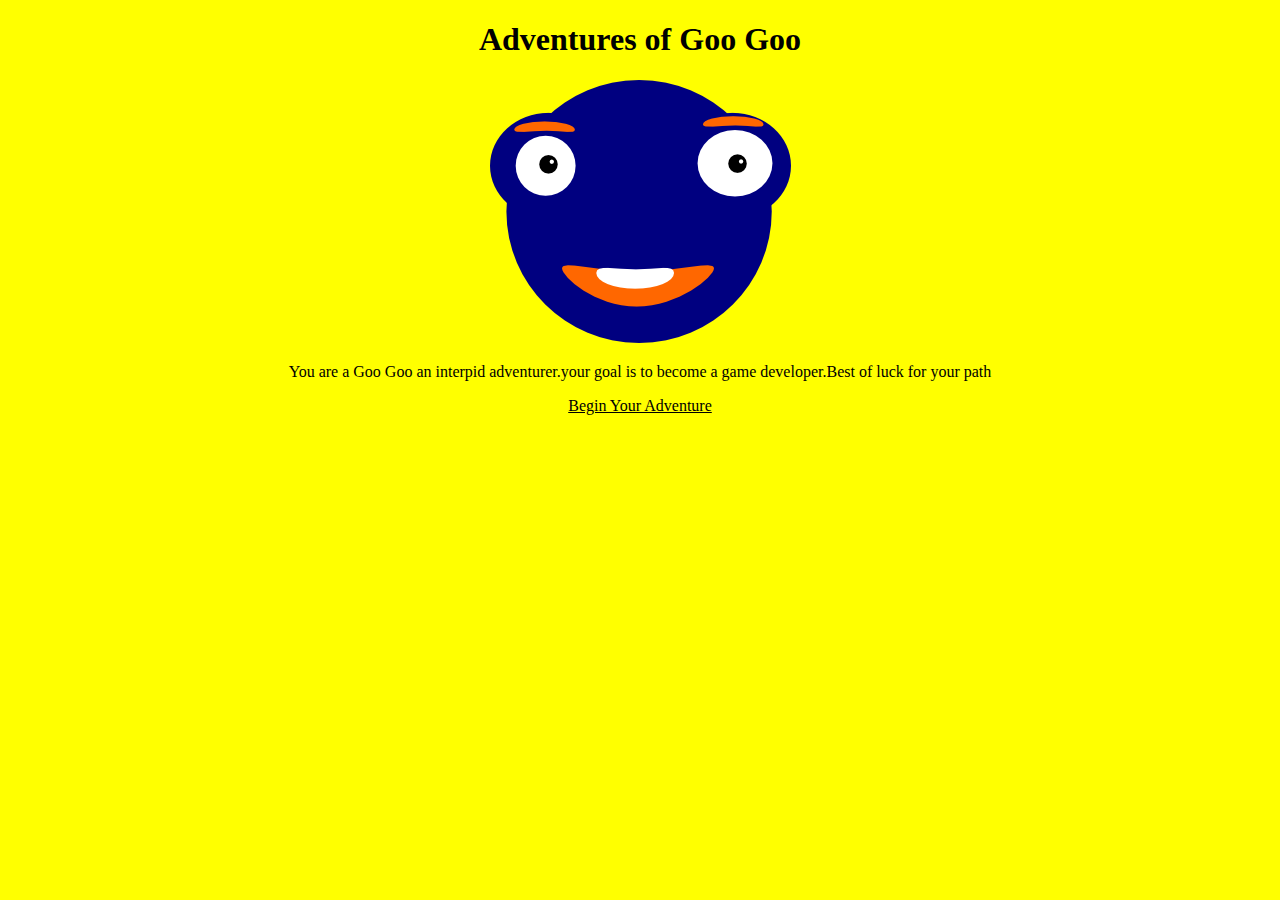
<file: index.html>
<!DOCTYPE html>
<html lang="en" dir="ltr">
  <head>
    <meta charset="utf-8">
    <title>Adventures of Goo Goo</title>
    <link rel="stylesheet" href="css/styles.css">
  </head>
  <body>
      <h1> Adventures of Goo Goo</h1>
      <img src="css/GooGoo1.png" alt="Goo Goo pic">
       <p>You are a Goo Goo an interpid adventurer.your goal is to become
      a game developer.Best of luck for your path</p>
      <a href="adventure.html">Begin Your Adventure</a>
  </body>
</html>
</file>
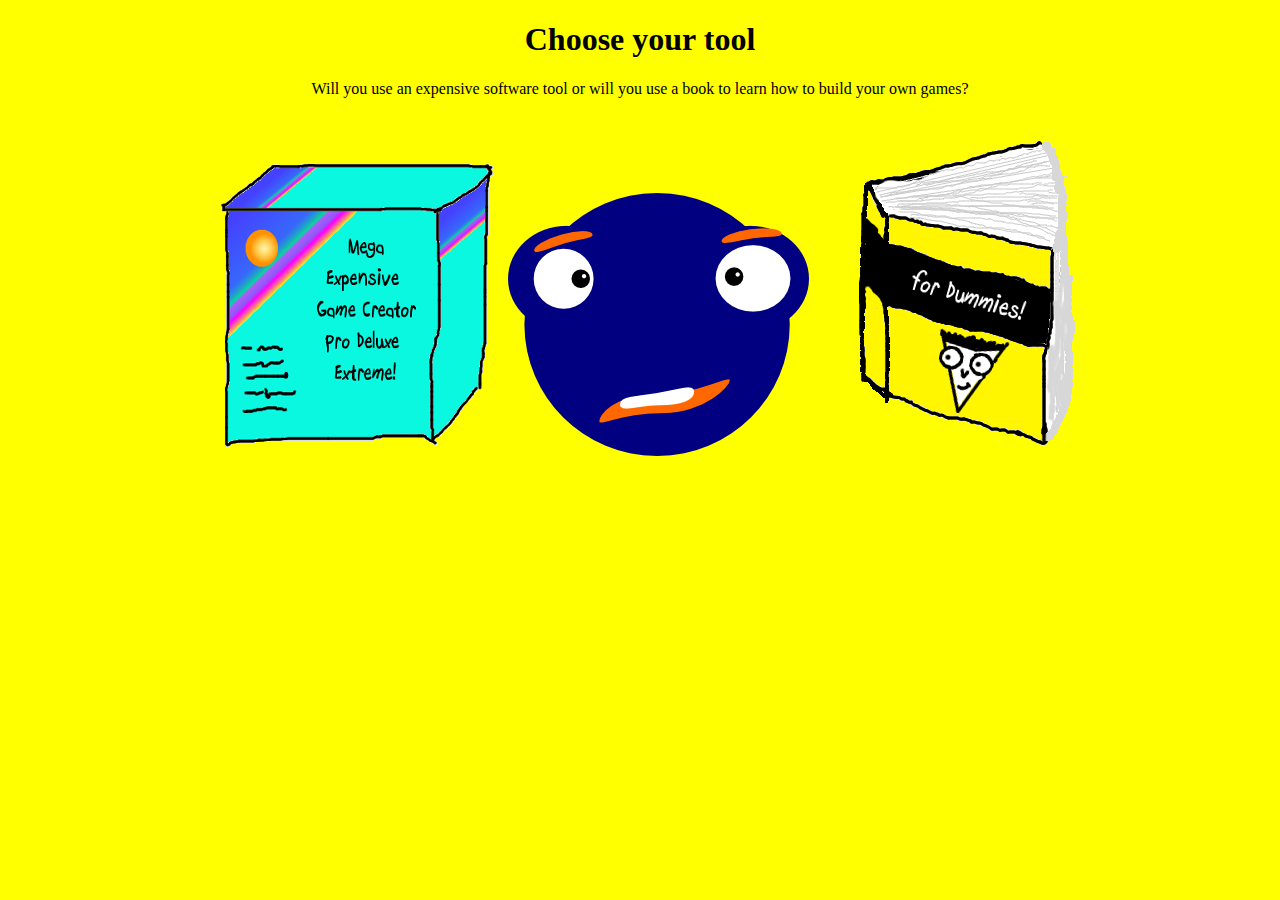
<file: adventure.html>
<!DOCTYPE html>
<html lang="en" dir="ltr">

<head>
  <meta charset="utf-8">
  <title>Choose Your Tool</title>
  <link rel="stylesheet" href="css/styles.css">
</head>

<body>
  <h1>Choose your tool</h1>
  <p>Will you use an expensive software tool or will you use a book to learn how to build your own games?</p>
  <a href="Software.html"> <img src="css/MEGPE.png" alt="MEG"></a>
   <img src="css/GooGooConfused.png" alt="ConfusedGooGoo">
  <a href="Read a book.html">  <img src="css/Dummies.png" alt="Book">  </a>
</body>

</html>
</file>
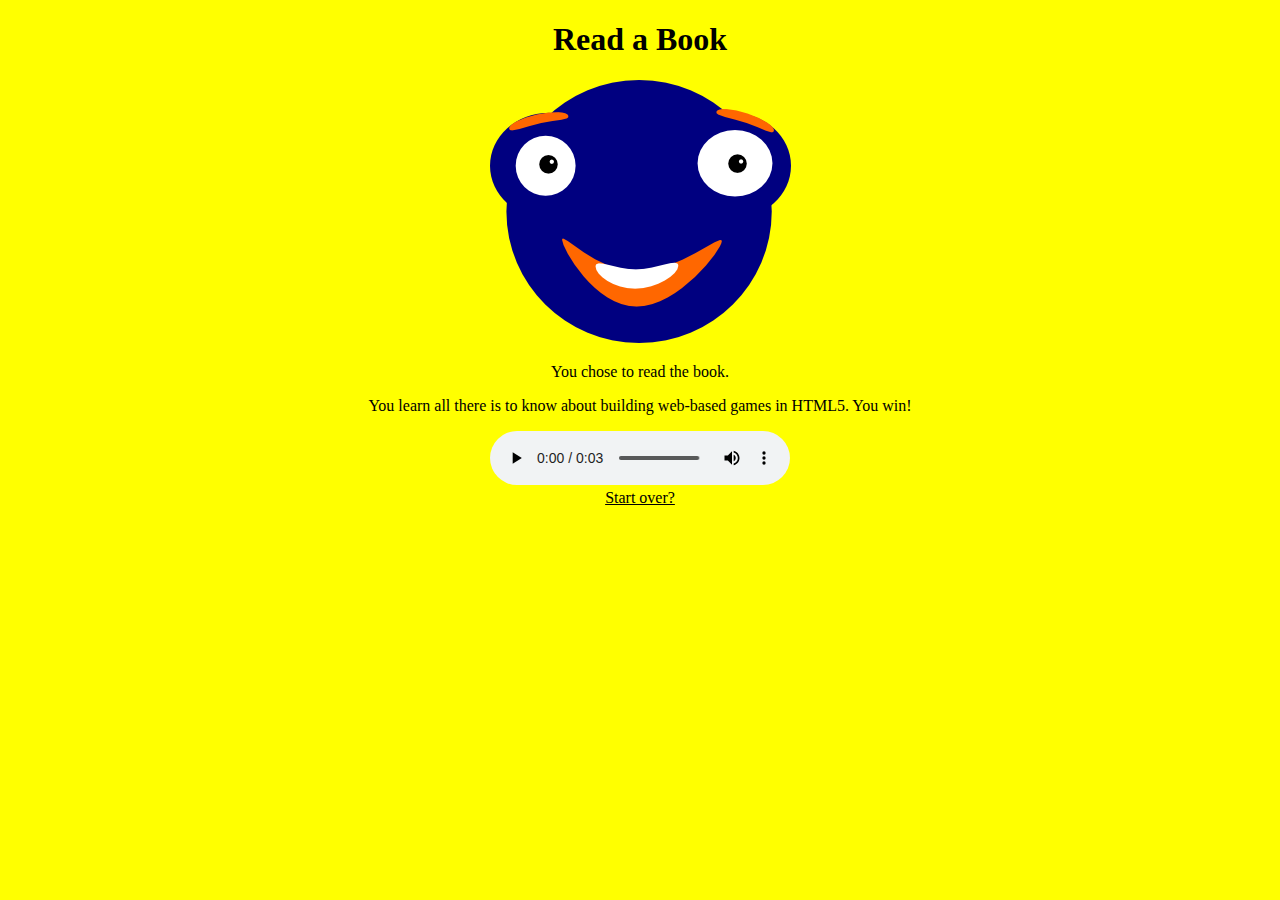
<file: Read a book.html>
<!DOCTYPE html>
<html lang="en" dir="ltr">

<head>
  <meta charset="utf-8">
  <title>Read a Book</title>
  <link rel="stylesheet" href="css/styles.css">
</head>

<body>
  <h1>Read a Book</h1>
  <img src="css/GooGooHappy.png" alt="GooGooHappy">
  <p>You chose to read the book.</p>
  <p>You learn all there is to know about building web-based games in HTML5. You win!</p>
  <audio controls>
    <source src="css/whooHoo.mp3" type="audio/ogg" />
  </audio><br>
<a href="adventure.html">Start over?</a>
</body>

</html>
</file>
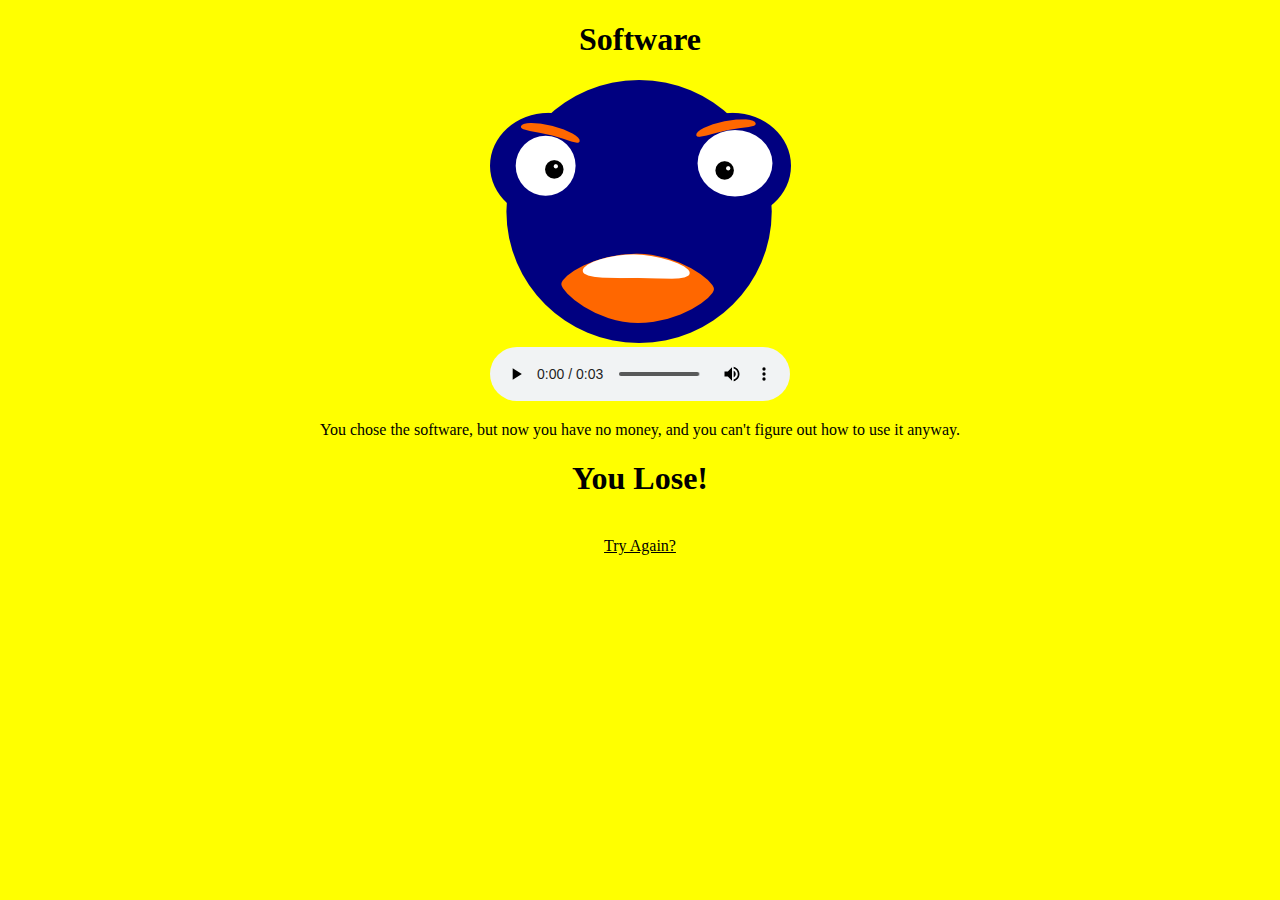
<file: Software.html>
<!DOCTYPE html>
<html lang="en" dir="ltr">
  <head>
    <meta charset="utf-8">
    <title>Software</title>
        <link rel="stylesheet" href="css/styles.css">
  </head>
  <body>
    <h1>Software</h1>
    <img src="css/GooGooMad.png" alt="GooGoomad"><br>
    <audio controls>
      <source src="css/mad.ogg" type="audio/mp3" />

    </audio>
    <p>You chose the software, but now you have no money, and you can't figure out how to use it anyway.</p>
    <h1>You Lose!</h1><br>
     <a href="adventure.html">Try Again?</a>
  </body>
</html>
</file>
<file: css/styles.css>
body{
  background-color: yellow;
  text-align: center;
}
a{
  color: black;
}
</file>
